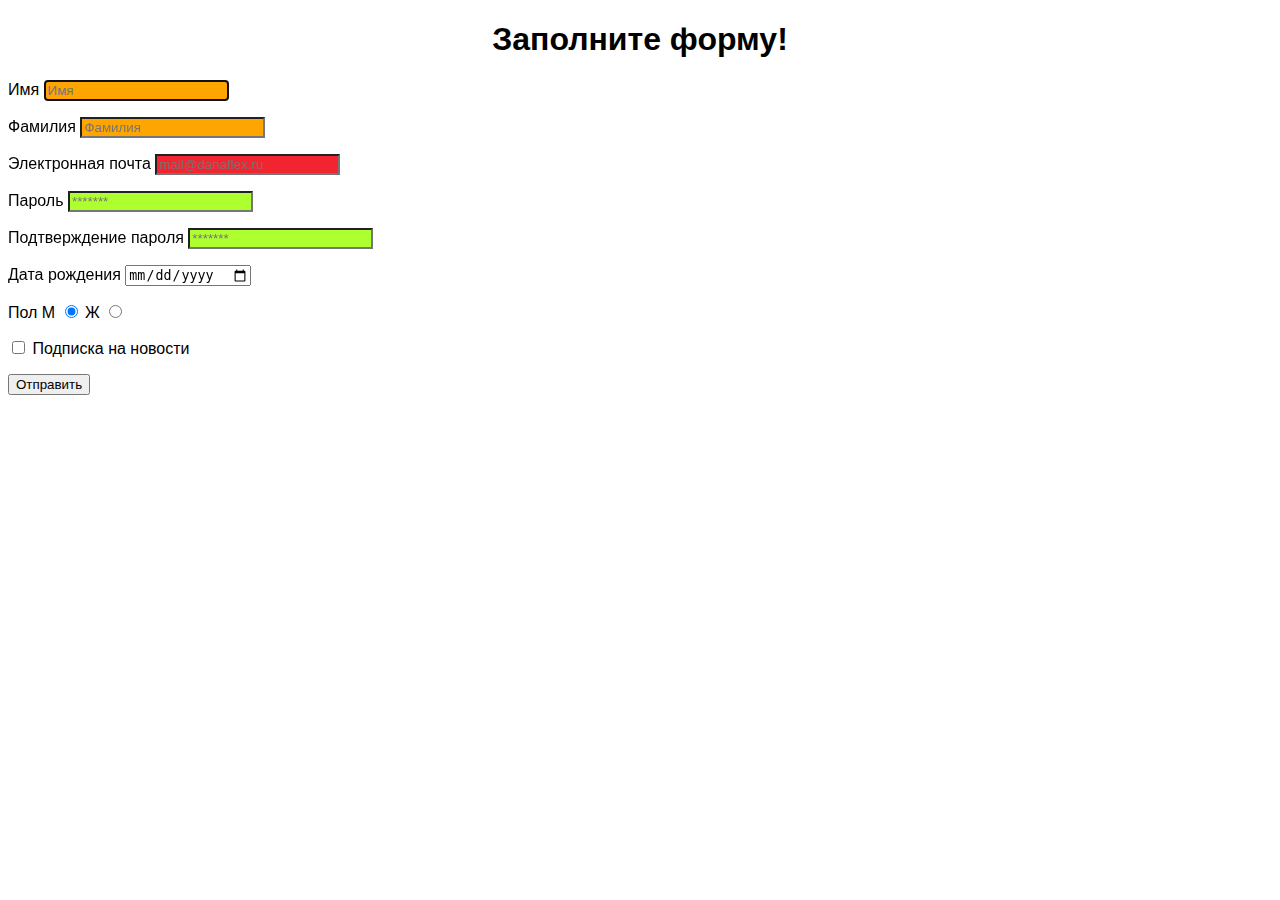
<file: registration.html>
<!DOCTYPE html>
<html lang="en">

<head>
    <meta charset="UTF-8">
    <meta name="viewport" content="width=device-width, initial-scale=1.0">
    <title>Document</title>
    <link rel="stylesheet" href="css/style.css">
</head>

<body>
    <h1>Заполните форму!</h1>
    <form action="#">
        <p>
            <label>Имя <input type="text" placeholder="Имя" id="" required autofocus></label>
        </p>
        <p>
            <label>Фамилия <input type="text" placeholder="Фамилия" id=""></label>
        </p>
        <p>
            <label>Электронная почта <input type="email" placeholder="mail@danaflex.ru" id=""><label>
        </p>
        <p>
            <label>Пароль <input type="password" placeholder="*******" required minlength="6" maxlength="12"></label>
        </p>
        <p>
            Подтверждение пароля <input type="password" placeholder="*******">
        </p>
        <p>
            <label>Дата рождения <input type="date"></label>
        </p>
        <p>
            <label>Пол М <input type="radio" name="gender" checked> Ж <input type="radio" name="gender"></label>
        </p>
        <p>
            <label><input type="checkbox"> Подписка на новости</label>
        </p>
        <button>Отправить</button>
    </form>
</body>

</html>
</file>
<file: css/style.css>
h1 {
    font-family: sans-serif;
    text-align: center;
}

p {
    font-family: Arial;
}


#logo {
    color: red;
}

.nav__link {
    color: #87CEEB;
    font-family: sans-serif;
    text-decoration: none;
    font-style: italic;
}

.nav__link_active {
    text-decoration: underline;
}

input[type=email] {
    background-color: rgb(241, 36, 47);
}

input[type=text] {
    background-color: orange;
}

input[type=password] {
    background-color: greenyellow;
}
</file>
